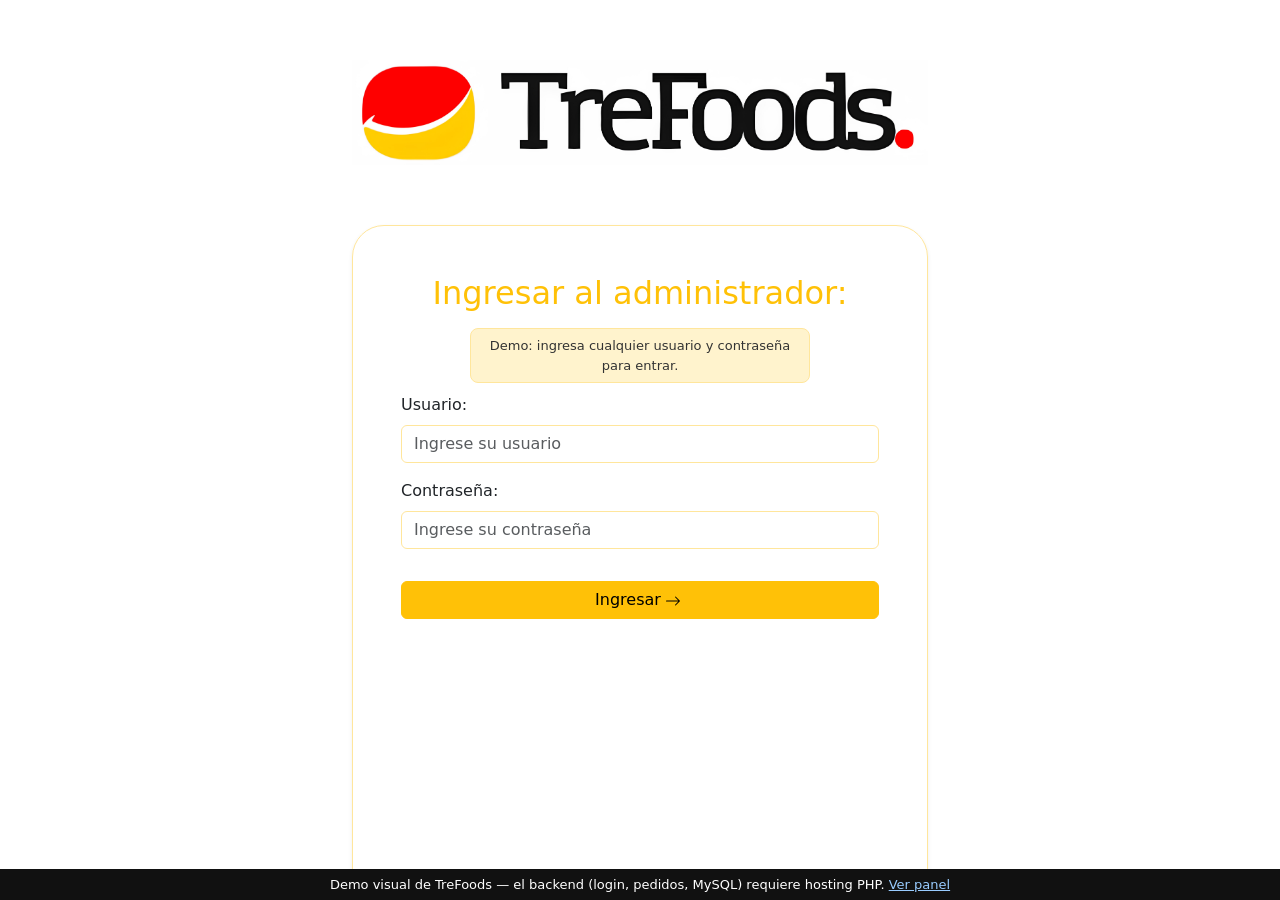
<file: index.html>
<!DOCTYPE html>
<html lang="en">

<head>
    <meta charset="UTF-8">
    <meta name="viewport" content="width=device-width, initial-scale=1.0">
    <title>Inicio - MiPlaza</title>
    <link rel="stylesheet" href="bootstrap.min.css">
    <meta name="description"
        content="Información sobre el super mercado miplaza como lo es el catalago de miplaza, ubicacion de miplaza y valores de miplaza">
    <link rel="stylesheet" href="login.css">
    <link rel="icon" href="Trefoods logo.png" type="image/x-icon">

    <meta name="theme-color" content="#f7f7f7">
</head>

<body class="position-relative">
    <div class="position-absolute top-0 start-50 translate-middle-x child row">
        <div class="col-12 h-25 position-relative">
            <img src="Trefoods logo-largo.jpg" alt=""
                class="img-fluid w-100 position-absolute top-50 start-50 translate-middle  p-5" id="icon-nav">
        </div>
        <div class="col-12 h-75">
            <div class="w-100 h-100 shadow-sm p-5 m-0 rounded-top-5 bgback border border-warning-subtle">
                <h1 class="fs-2 fw-normal text-warning text-center mb-3">Ingresar al administrador:</h1>
                <div class="mb-3">
                    <label for="usuario" class="form-label fs-6 fw-medium">Usuario:</label>
                    <input type="text" class="form-control focus-ring focus-ring-warning border-warning-subtle"
                        id="usuario" name="usuario" placeholder="Ingrese su usuario">
                </div>
                <div class="mb-3">
                    <label for="contrasena" class="form-label fs-6 fw-medium">Contraseña:</label>
                    <input type="password" class="form-control focus-ring focus-ring-warning border-warning-subtle"
                        id="contrasena" name="contrasena" placeholder="Ingrese su contraseña">
                </div>
                <div class="mb-3">
                    <button class="float-end btn btn-warning my-3 w-100 icon-link-hover"
                        onclick="loginUser()">Ingresar<svg xmlns="http://www.w3.org/2000/svg" width="16" height="16"
                            fill="currentColor" class="bi bi-arrow-right mx-1" viewBox="0 0 16 16">
                            <path fill-rule="evenodd"
                                d="M1 8a.5.5 0 0 1 .5-.5h11.793l-3.147-3.146a.5.5 0 0 1 .708-.708l4 4a.5.5 0 0 1 0 .708l-4 4a.5.5 0 0 1-.708-.708L13.293 8.5H1.5A.5.5 0 0 1 1 8" />
                        </svg></button>
                </div>

            </div>
        </div>
    </div>
    </div>
<div style="position:fixed;bottom:0;left:0;right:0;z-index:9999;background:#111;color:#fff;font-family:system-ui;font-size:13px;text-align:center;padding:6px 12px;">Demo visual de TreFoods — el backend (login, pedidos, MySQL) requiere hosting PHP. <a style="color:#9cf" href="dashboard.html">Ver panel</a></div></body>

</html>

<script src="jquery-3.7.1.min.js"></script>
<script src="mock-api-trefoods.js"></script>
<script src="login.js"></script>
<script src="bootstrap.min.js"></script>
</file>
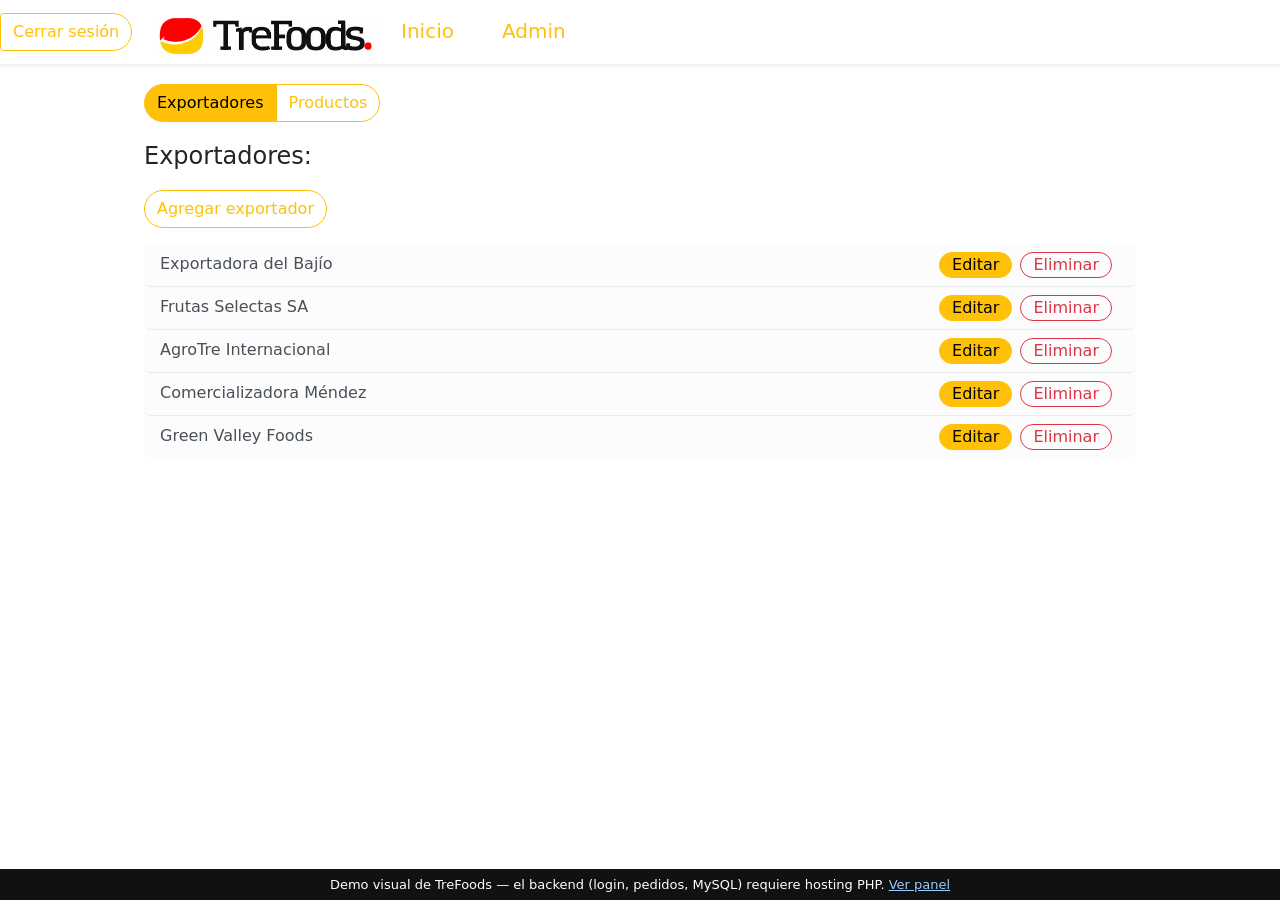
<file: admin.html>
<!DOCTYPE html>
<html lang="es">

<head>
	<meta charset="UTF-8">
	<meta name="viewport" content="width=device-width, initial-scale=1.0">
	<title>Admin - Trefoods</title>
	<link rel="stylesheet" href="bootstrap.min.css">
	<link rel="stylesheet" href="header.css">
	<link rel="stylesheet" href="inicio-index.css">
	<link rel="stylesheet" href="card-pop.css">
	<link rel="icon" href="Trefoods logo.png" type="image/x-icon">
	<meta name="theme-color" content="#f7f7f7">
</head>

<body>
	<header class="p-0 position-fixed w-100 shadow-sm top-0">
		<nav>
			<nav class="nav nav-underline h-100">
				<li class="nav-item my-auto">
					<button type="button" class="btn btn-outline-warning rounded-end-5" onclick="close_session()">Cerrar
						sesión</button>
				</li>
				<img src="Trefoods logo-largo.jpg" alt="" class="img-fluid mt-3 ms-2"
					id="icon-nav">
				<ul class="navbar nav justify-content-center">
					<li class="nav-item me-5 ms-2">
						<a class="fs-5 nav-link m-0 link-warning"
							href="dashboard.html">Inicio</a>
					</li>
					<li class="nav-item me-0">
						<a class="fs-5 nav-link m-0 link-warning"
							href="admin.html">Admin</a>
					</li>
				</ul>
			</nav>
		</nav>
	</header>

	<main class="mx-auto">
		<section class="input-group my-3">
			<div class="btn-group" role="group" aria-label="Basic radio toggle button group">
				<input type="radio" class="btn-check" name="btnradio" id="btnradio1" autocomplete="off" checked>
				<label class="btn btn-outline-warning h-auto rounded-pill rounded-end-0"
					for="btnradio1">Exportadores</label>

				<input type="radio" class="btn-check" name="btnradio" id="btnradio2" autocomplete="off">
				<label class="btn btn-outline-warning h-auto rounded-pill rounded-start-0"
					for="btnradio2">Productos</label>
			</div>
		</section>

		<div class="div-1">
			<p class="fs-4 fw-medium">Exportadores:</p>
			<button class="btn btn-outline-warning showPopUp rounded-pill mb-3">Agregar exportador</button>

			<ul class="list-group list-group-flush" id="list-exp"></ul>
		</div>

		<div class="overlay"></div>

		<div class="pop-up rounded-4 bg-light p-5">
			<p class="fs-4 fw-medium">Exportadores:</p>
			<div class="mb-2">
				<label for="nombre_exp" class="form-label fw-bolder">Nombre:</label>
				<input type="text" class="form-control border-warning focus-ring focus-ring-warning rounded-pill"
					id="nombre_exp" placeholder="Nombre del Exportador. . .">
			</div>
			<div class="mb-2">
				<label for="usuario_exp" class="form-label fw-bolder">Usuario:</label>
				<input type="text" class="form-control border-warning focus-ring focus-ring-warning rounded-pill"
					id="usuario_exp" placeholder="Usuario del Exportador. . .">
			</div>
			<div class="mb-2">
				<label for="contrasena_exp" class="form-label fw-bolder">Contraseña:</label>
				<input type="text" class="form-control border-warning focus-ring focus-ring-warning rounded-pill"
					id="contrasena_exp" placeholder="Contraseña del Exportador. . .">
			</div>
			<button class="closePopUp border border-0 bg-light position-absolute top-0 end-0 p-2">
				<svg xmlns="http://www.w3.org/2000/svg" width="20" height="20" fill="#E0CA00"
					class="bi bi-x-circle-fill" viewBox="0 0 16 16">
					<path
						d="M16 8A8 8 0 1 1 0 8a8 8 0 0 1 16 0M5.354 4.646a.5.5 0 1 0-.708.708L7.293 8l-2.647 2.646a.5.5 0 0 0 .708.708L8 8.707l2.646 2.647a.5.5 0 0 0 .708-.708L8.707 8l2.647-2.646a.5.5 0 0 0-.708-.708L8 7.293z" />
				</svg>
			</button>
			<button type="button" class="btn btn-outline-warning rounded-pill w-100">Nuevo</button>
		</div>

		<div class="div-2">
			<p class="fs-4 fw-medium" id="add-item-btn">Productos:</p>
			<button class="btn btn-outline-warning rounded-pill mb-2">Agregar producto</button>
			<ul class="list-group list-group-flush" id="list-pro"></ul>

		</div>
	</main>

	<script src="jquery-3.7.1.min.js"></script>
	<script src="bootstrap.min.js"></script>
	<script src="mock-api-trefoods.js"></script>
<script src="admin.js"></script>
	<script src="home.js"></script>
	<script>
		$(document).ready(function () {
			// Ocultar todos los divs menos el primero al cargar la página
			$('[class^="div-"]').not('.div-1').hide();

			// Manejar el cambio de radio button
			$('input[name="btnradio"]').change(function () {
				// Ocultar todos los divs
				$('[class^="div-"]').hide();
				// Mostrar el div correspondiente al radio button seleccionado
				$('.div-' + $(this).attr('id').replace('btnradio', '')).show();
			});
		});
		$(document).ready(function () {
			// Ocultar todos los divs menos el primero al cargar la página
			$('[class^="div-"]').not('.div-1').hide();

			// Manejar el cambio de radio button
			$('input[name="btnradio"]').change(function () {
				// Ocultar todos los divs
				$('[class^="div-"]').hide();
				// Mostrar el div correspondiente al radio button seleccionado
				$('.div-' + $(this).attr('id').replace('btnradio', '')).show();
			});

			// Mostrar el pop-up
			$('.showPopUp').click(function () {
				$('.pop-up').css('display', 'block');
				setTimeout(function () {
					$('.pop-up').addClass('active');
				}, 10); // Un pequeño retraso para activar la transición de CSS
				$('.overlay').addClass('active');

				// Deshabilitar inputs fuera del pop-up
				$('body').find('input').not('.pop-up input').attr('disabled', true);
			});

			// Cerrar el pop-up
			$('.closePopUp').click(function () {
				$('.pop-up').removeClass('active');
				$('.overlay').removeClass('active');

				// Habilitar todos los inputs
				$('body').find('input').attr('disabled', false);

				setTimeout(function () {
					$('.pop-up').css('display', 'none');
				}, 300); // Duración de la transición de CSS
			});

			// Cerrar el pop-up al hacer clic en la superposición
			$('.overlay').click(function () {
				$('.pop-up').removeClass('active');
				$('.overlay').removeClass('active');

				// Habilitar todos los inputs
				$('body').find('input').attr('disabled', false);

				setTimeout(function () {
					$('.pop-up').css('display', 'none');
				}, 300); // Duración de la transición de CSS
			});
		});


	</script>
<div style="position:fixed;bottom:0;left:0;right:0;z-index:9999;background:#111;color:#fff;font-family:system-ui;font-size:13px;text-align:center;padding:6px 12px;">Demo visual de TreFoods — el backend (login, pedidos, MySQL) requiere hosting PHP. <a style="color:#9cf" href="dashboard.html">Ver panel</a></div></body>

</html>
</file>
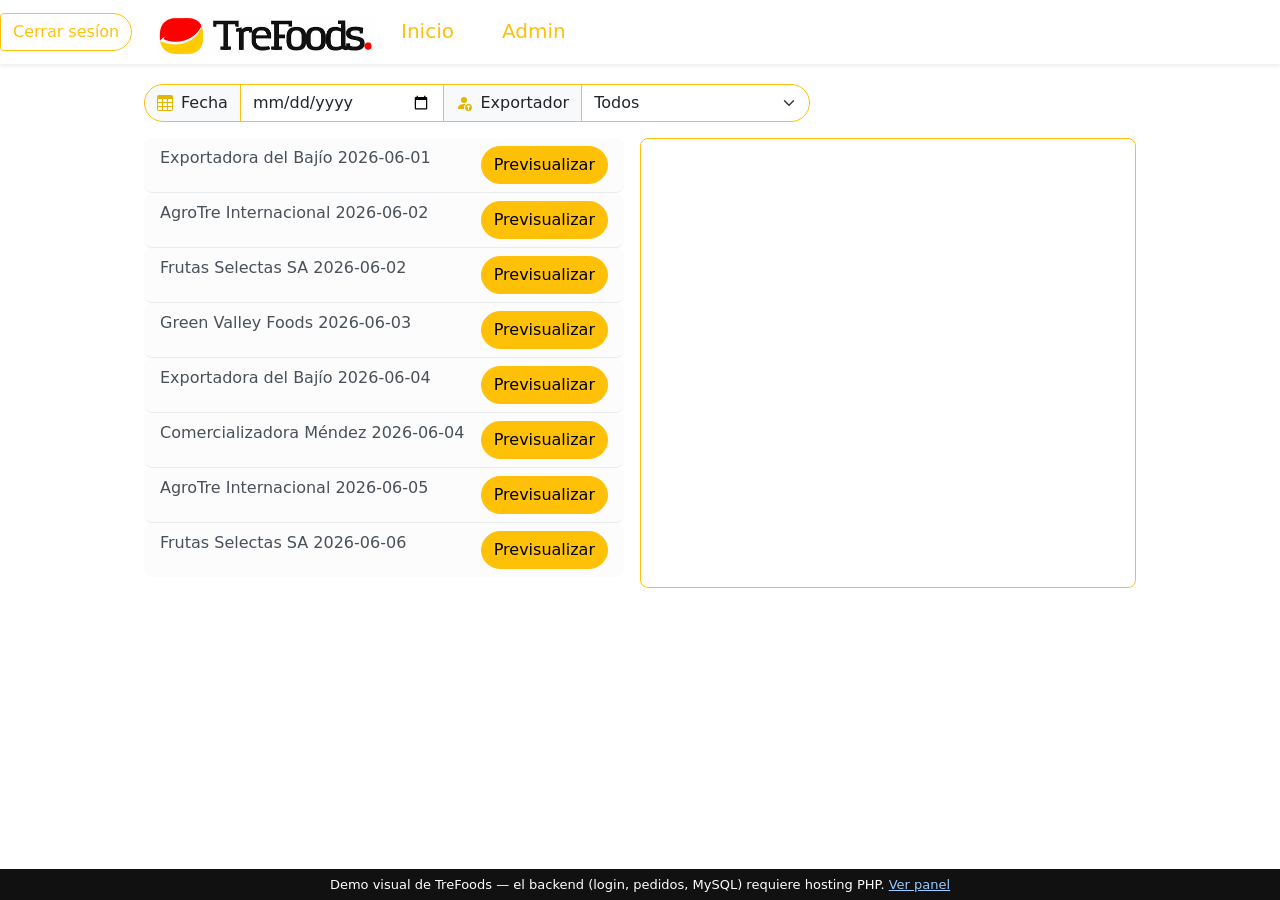
<file: dashboard.html>
<!DOCTYPE html>
<html lang="es">

<head>
	<meta charset="UTF-8">
	<meta name="viewport" content="width=device-width, initial-scale=1.0">
	<title>Inicio - TreFoods</title>
	<link rel="stylesheet" href="bootstrap.min.css">
	<meta name="description"
		content="Información sobre el super mercado miplaza como lo es el catalago de miplaza, ubicacion de miplaza y valores de miplaza">
	<link rel="stylesheet" href="header.css">
	<link rel="stylesheet" href="inicio-index.css">
	<link rel="icon" href="Trefoods logo.png" type="image/x-icon">
	<meta name="theme-color" content="#f7f7f7">
</head>

<body>
	<header class="p-0 position-fixed w-100 shadow-sm top-0">
		<nav>
			<nav class="nav nav-underline h-100">
				<li class="nav-item  my-auto">
				<button type="button" class="btn btn-outline-warning rounded-end-5" onclick="close_session()">Cerrar sesíon</button>
				</li>
				<img src="Trefoods logo-largo.jpg" alt="" class="img-fluid mt-3 ms-2"
					id="icon-nav">
				<ul class="navbar nav justify-content-center">
					<li class="nav-item me-5 ms-2">
						<a class="fs-5 nav-link m-0 link-warning"
							href="dashboard.html">Inicio</a>
					</li>
					<li class="nav-item me-0">
						<a class="fs-5 nav-link m-0 link-warning"
							href="admin.html">Admin</a>
					</li>
				</ul>
			</nav>
		</nav>
	</header>

	<main class="mx-auto">
		<div class="input-group my-3">
			<span class="input-group-text border-warning  rounded-pill rounded-end-0" id="basic-addon1"><svg xmlns="http://www.w3.org/2000/svg"
					width="16" height="16" fill="#E2B500" class="bi bi-table" viewBox="0 0 16 16">
					<path
						d="M0 2a2 2 0 0 1 2-2h12a2 2 0 0 1 2 2v12a2 2 0 0 1-2 2H2a2 2 0 0 1-2-2zm15 2h-4v3h4zm0 4h-4v3h4zm0 4h-4v3h3a1 1 0 0 0 1-1zm-5 3v-3H6v3zm-5 0v-3H1v2a1 1 0 0 0 1 1zm-4-4h4V8H1zm0-4h4V4H1zm5-3v3h4V4zm4 4H6v3h4z" />
				</svg>
				<p class="p-0 m-0 ms-2">Fecha</p>
			</span>
			<input type="date" class="form-control border-warning focus-ring focus-ring-warning"
				placeholder="Busqueda. . ." aria-label="Username" aria-describedby="basic-addon1" id="date-input">
			<span class="input-group-text border-warning" id="basic-addon1"><svg xmlns="http://www.w3.org/2000/svg"
					width="16" height="16" fill="#E2B500" class="bi bi-person-fill-up" viewBox="0 0 16 16">
					<path
						d="M12.5 16a3.5 3.5 0 1 0 0-7 3.5 3.5 0 0 0 0 7m.354-5.854 1.5 1.5a.5.5 0 0 1-.708.708L13 11.707V14.5a.5.5 0 0 1-1 0v-2.793l-.646.647a.5.5 0 0 1-.708-.708l1.5-1.5a.5.5 0 0 1 .708 0M11 5a3 3 0 1 1-6 0 3 3 0 0 1 6 0" />
					<path
						d="M2 13c0 1 1 1 1 1h5.256A4.5 4.5 0 0 1 8 12.5a4.5 4.5 0 0 1 1.544-3.393Q8.844 9.002 8 9c-5 0-6 3-6 4" />
				</svg>
				<p class="p-0 m-0 ms-2">Exportador</p>
			</span>
			<select class="form-select border-warning focus-ring focus-ring-warning rounded-pill rounded-start-0"
				aria-label="Default select example" id="exp">
				<option value="" selected>Todos</option>
				<option value="Alpes I">Alpes I</option>
				<option value="Alpes II">Alpes II</option>
				<option value="ALpina">Alpina</option>
			</select>
		</div>
		<div class="row">
			<div class="col-6">
				<div class="me-3" id="list-data">
				</div>
			</div>
			<div class="col-6">
				<div class="container aside border border-warning rounded-3">

				</div>
			</div>
		</div>
	</main>



<div style="position:fixed;bottom:0;left:0;right:0;z-index:9999;background:#111;color:#fff;font-family:system-ui;font-size:13px;text-align:center;padding:6px 12px;">Demo visual de TreFoods — el backend (login, pedidos, MySQL) requiere hosting PHP. <a style="color:#9cf" href="dashboard.html">Ver panel</a></div></body>

</html>
<script src="jquery-3.7.1.min.js"></script>
<script src="mock-api-trefoods.js"></script>
<script src="home.js"></script>
<script src="inicio.js"></script>
<script src="bootstrap.min.js"></script>
</file>
<file: login.css>
body {
    height: 100vh;
}

.child {
    background-color: #ffffff !important;
    max-width: 576px;
    width: 100%;
    height: 100%;
}
</file>
<file: header.css>
*{
    padding: 0;
    margin: 0;
}
.header{
    background-color: theme-color !important;
}
.nav-underline img{
    height: 40px !important;
}
main{
    margin-top: 64px !important;
    max-width: 992px !important;
}
main .input-group{
    max-width: fit-content;
    margin-top: 84px !important;
}
</file>
<file: inicio-index.css>
.aside{
height: 50vh !important;
width: 100%;
}
</file>
<file: card-pop.css>
.pop-up {
    display: none;
    position: absolute;
    top: 50%;
    left: 50%;
    transform: translate(-50%, -50%) scale(0.5);
    transition: transform 0.3s ease-in-out, opacity 0.3s ease-in-out;
    padding: 20px;
    box-shadow: 0 0 10px rgba(0, 0, 0, 0.1);
    z-index: 1050;
    opacity: 0;
    min-width: 576px;
}

.pop-up.active {
    display: block;
    transform: translate(-50%, -50%) scale(1);
    opacity: 1;
}

.overlay {
    display: none;
    position: fixed;
    top: 0;
    left: 0;
    width: 100%;
    height: 100%;
    background: rgba(0, 0, 0, 0.5);
    z-index: 1040;
}

.overlay.active {
    display: block;
}
</file>
